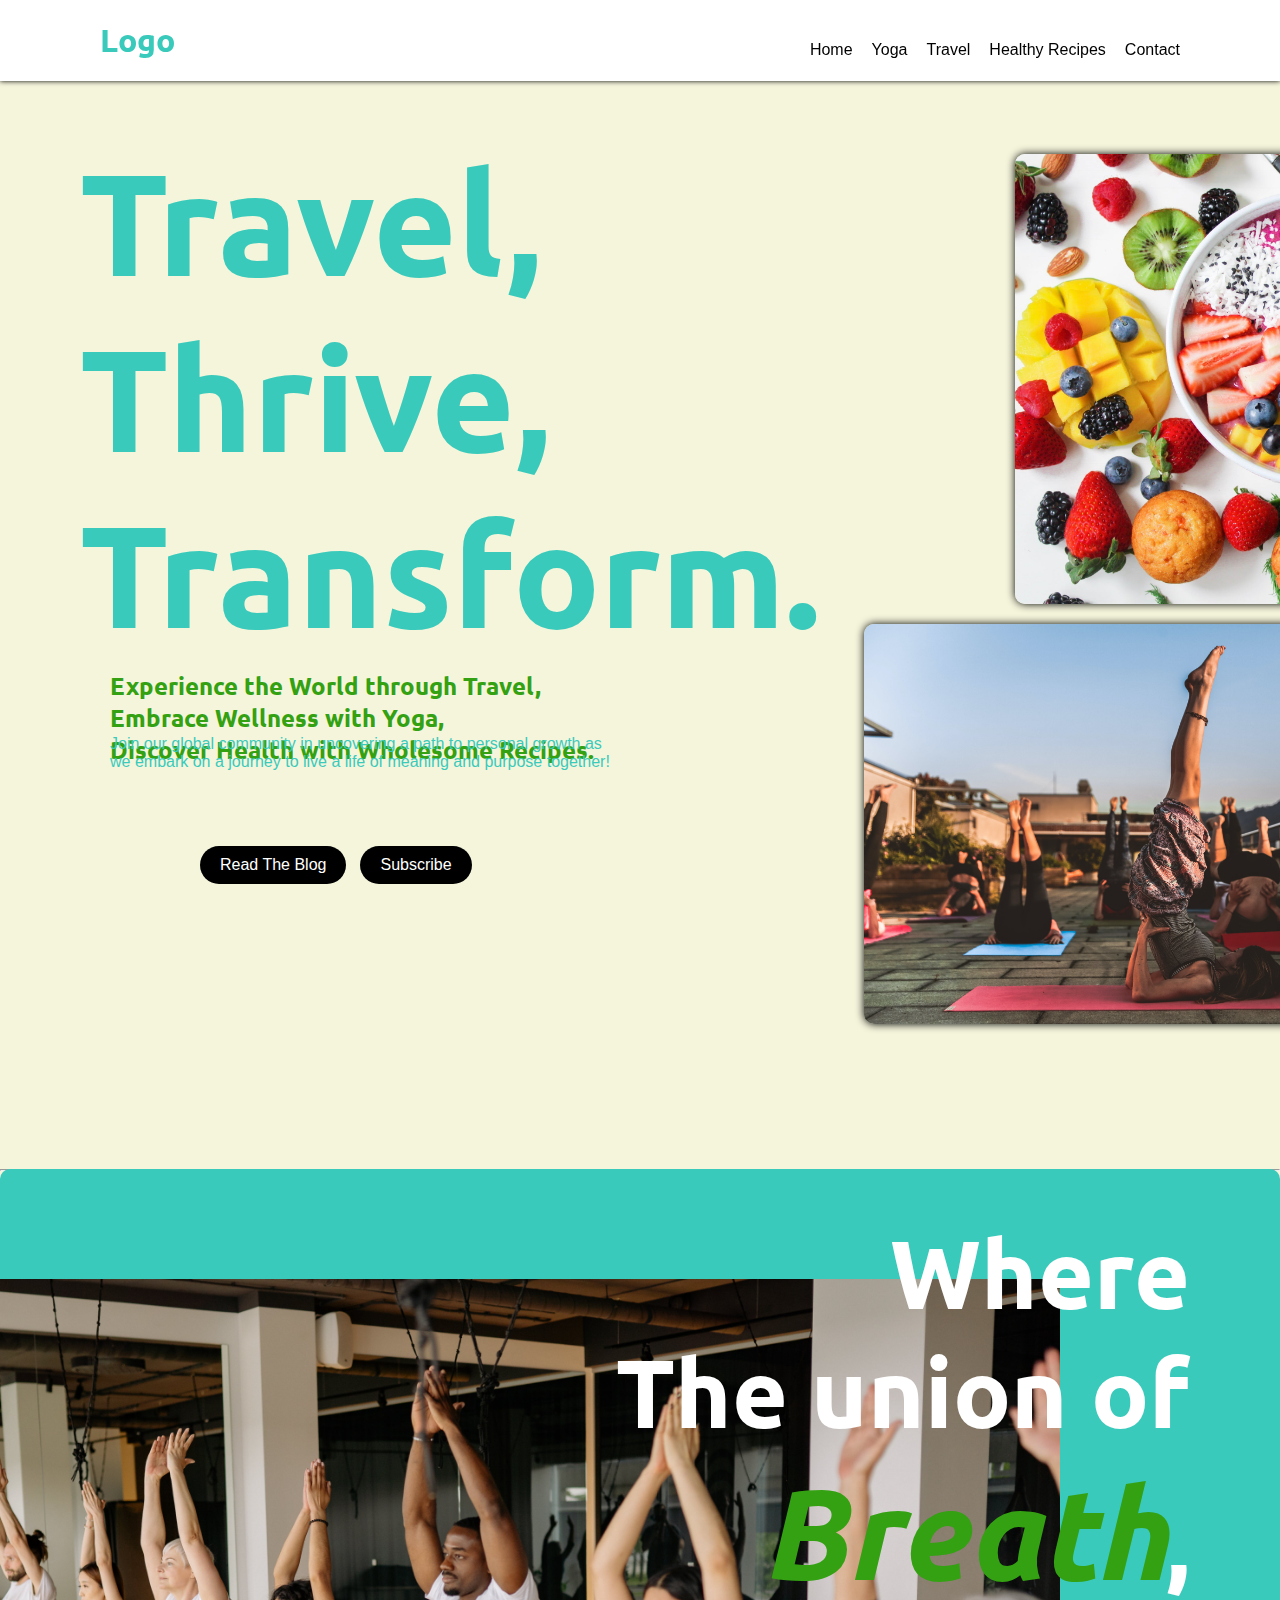
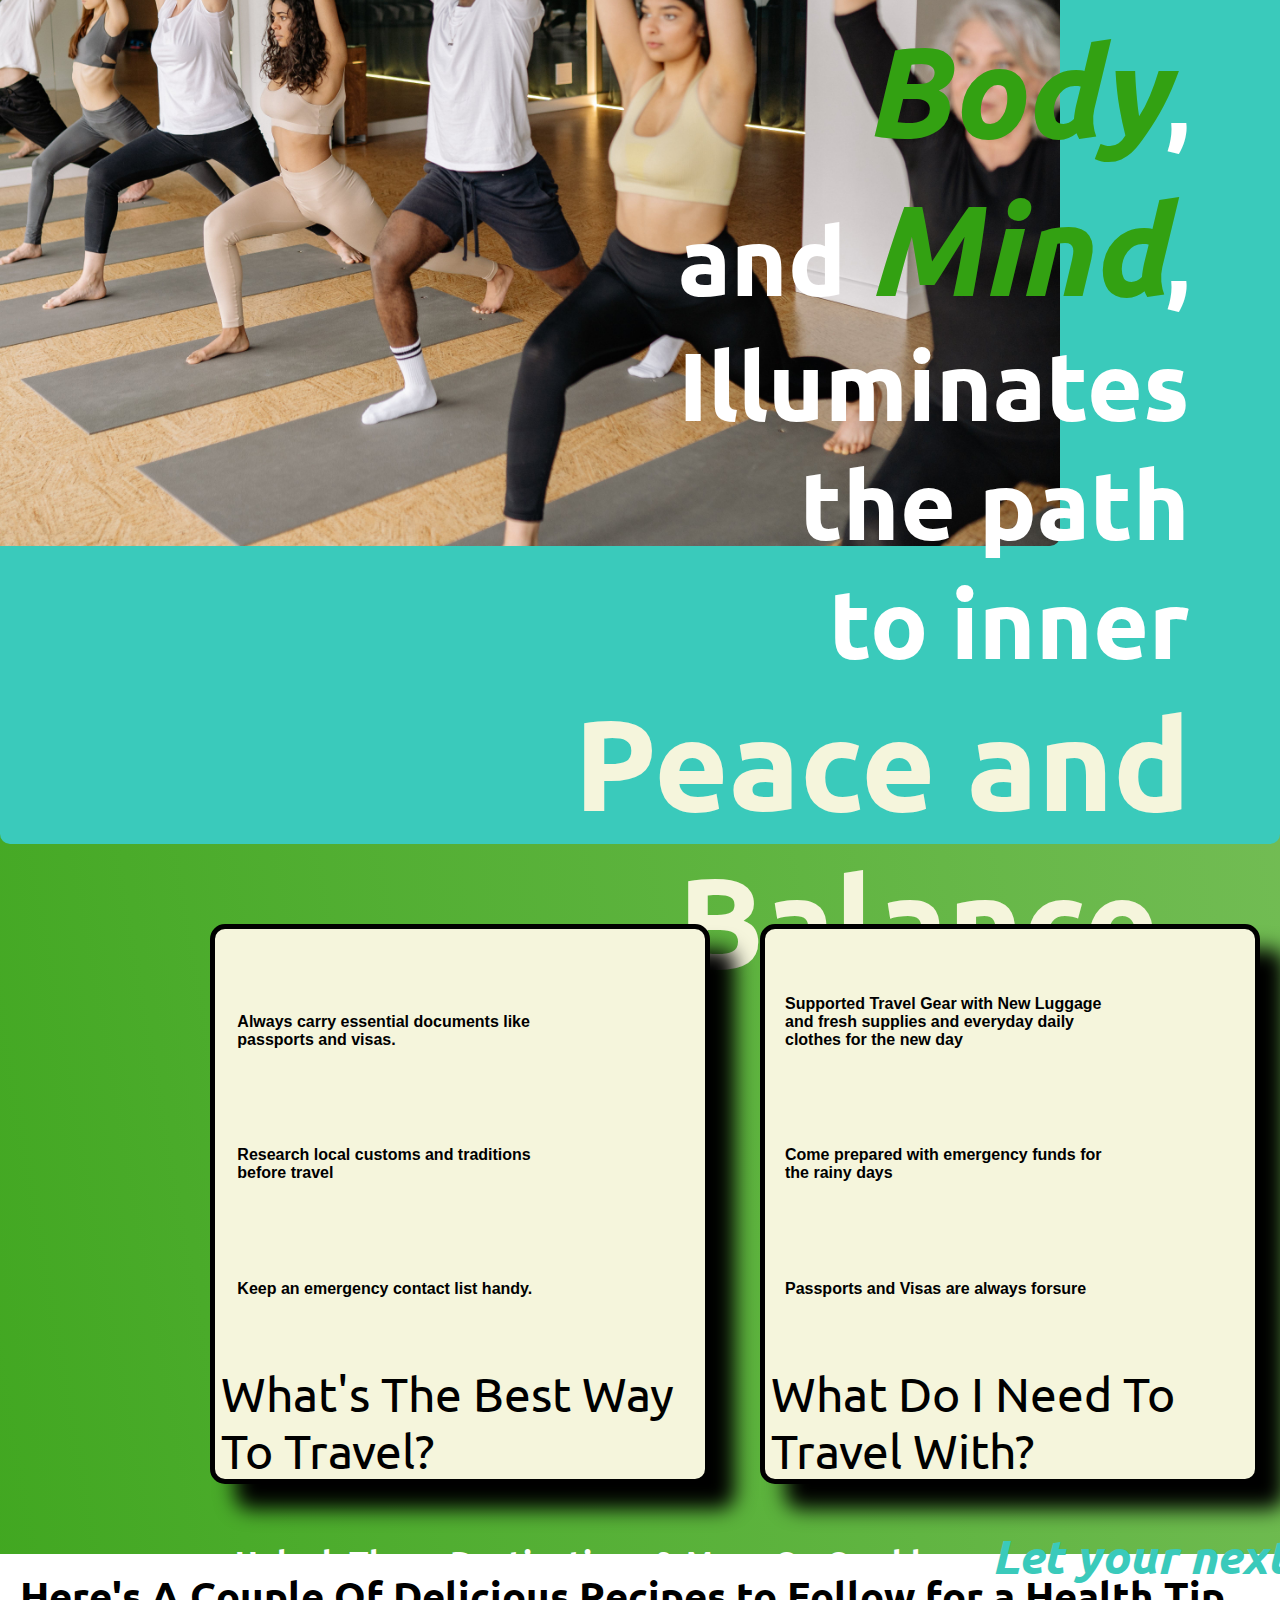
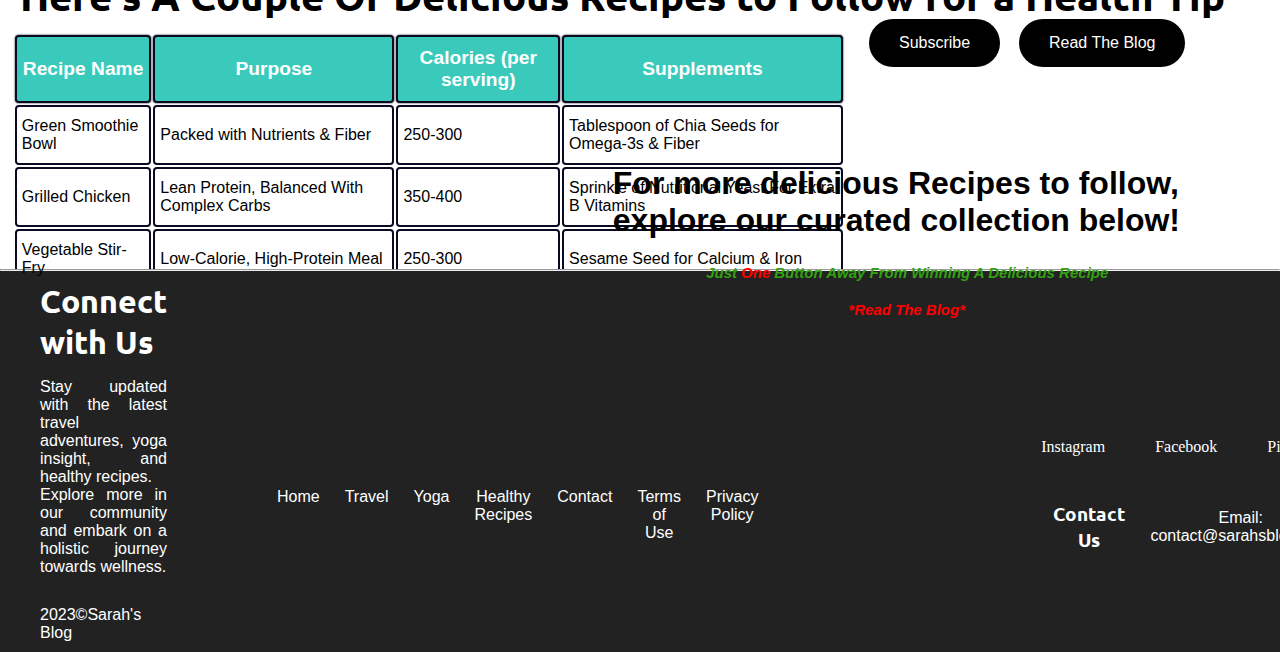
<file: index.html>
<!DOCTYPE html>
<html lang="en">
  <head>
    <meta charset="utf-8" />
    <meta name="viewport" content="width=device-width, initial-scale=1.0" />
    <meta description="design" />
    <title>Sarah's Blog</title>
    <link rel="preconnect" href="https://fonts.googleapis.com" />
    <link rel="preconnect" href="https://fonts.gstatic.com" crossorigin />
    <link
      href="https://fonts.googleapis.com/css2?family=Open+Sans&family=Ubuntu:wght@700&display=swap"
      rel="stylesheet"
      />
    </head>
    <link rel="stylesheet" href="style.css" />
    <link rel="stylesheet" href="menu.css">
    <body>
    <!--Begin Navigation-->
    <header class="header">
      <div class="nav-logo">
        <a href="#" class="logo">Logo</a>
      </div>
      <div class="menu-wrap">
      <input type="checkbox" class="toggler" />
      <div class="hamburger"><div></div></div>
        <div id="menu">
            <div class="nav-link">
                  <a href="#home" class="primary">Home</a>
                  <a href="#yoga" class="secondary">Yoga</a>
                  <a href="#travel" class="primary">Travel</a>
                  <a href="#healthy" class="secondary">Healthy Recipes</a>
                  <a href="#contact" class="primary">Contact</a>
            </div>
          </div>
        </div>
      </div> 
      </div> 
     </header>
    <!--End Navigation-->

    <!--Begin Main-->
    <main id="main-header">
      <div class="hero" id="home">
        <h1 class="hero-h1">
          Travel,<br />
          Thrive,<br />
          Transform.
        </h1>
        <h3 class="hero-h3">
          Experience the World through Travel,<br />
          Embrace Wellness with Yoga,<br />
          Discover Health with Wholesome Recipes.
        </h3>
        <p class="hero-disc">
          Join our global community in uncovering a path to personal growth as
          <br />
          we embark on a journey to live a life of meaning and purpose together!
        </p>
        <button type="submit" value="Read The Blog" class="blog-btn hero-btn">
          Read The Blog
        </button>
        <button type="submit" value="Subscribe" class="sub-btn hero-btn">
          Subscribe
        </button>
      </div>
      <!--Begin Hero Images-->
      <div class="img-section">
        <img
          src="/media/food1.jpg"
          width="25%"
          title="Healthy Food Lifestyle"
          class="food1"
          id="hero-img"
        />

        <img
          src="/media/travel2.jpg"
          width="25%"
          title="Traveling Lifestyle"
          class="travel2"
          id="hero-img"
        />

        <img
          src="/media/yoga1.jpg"
          width="25%"
          title="Yoga Lifestyle"
          class="yoga1"
          id="hero-img"
        />
      </div>
    </main>
    <!--End Hero Images-->
    <hr />
    <!--Begin Yoga Section -->
    <section class="yoga-section">
      <div class="yoga-container">
        <img
          src="/media/yoga-2.jpg"
          title="Yoga Lifestyle"
          class="yoga-img"
          id="yoga"
        />
        <h2 class="h2-1">
          Where<br />
          The union of <br />
          <span><em>Breath</em></span
          >,<br />
          <span><em>Body</em></span
          >,<br />
          and <span><em>Mind</em></span
          >,<br />
          Illuminates<br />
          the path <br />
          to inner <br /><span class="peace">Peace and Balance.</span><br />
        </h2>
      </div>
    </section>
    <!--End Yoga Section 1-->

    <!--Begin Travel Section -->
    <section class="travel-section" id="travel">
      <article class="travel-art-label">
        <div class="flex">
          <h2 class="h2-trav">What's The Best Way To Travel?</h2>
          <ul class="travel-way">
            <li class="travel-supply">
              Always carry essential documents like passports and visas.
            </li>
            <li class="travel-supply">
              Research local customs and traditions before travel
            </li>
            <li class="travel-supply">Keep an emergency contact list handy.</li>
          </ul>
        </div>
      </article>

      <article class="travel-art-label">
        <div class="flex">
          <h2 class="h2-trav">What Do I Need To Travel With?</h2>
          <ul class="travel-with">
            <li class="travel-need">
              Supported Travel Gear with New Luggage and fresh supplies and
              everyday daily clothes for the new day
            </li>
            <li class="travel-need">
              Come prepared with emergency funds for the rainy days
            </li>
            <li class="travel-need">Passports and Visas are always forsure</li>
          </ul>
        </div>
      </article>

      <article class="travel-art-label">
        <div class="flex">
          <h2 class="h2-trav places">Where Should I Travel To Next?</h2>
          <ul class="list">
            <li class="travel-list">
              <span class="trav-country">Paris, France;</span>
              <p class="list-p">
                Romantic streets, iconic museums, and exquisite cuisine, an
                unforgettable story unfolds
              </p>
            </li>
            <li class="travel-list">
              <span class="trav-country">Tokyo, Japan;</span>
              <p class="list-p">
                Ancient traditions meet futuristic marvels, amidst a gastronomic
                journey and a tapestry of diverse cultures, all within a city
                pulsating with vibrant energy.
              </p>
            </li>
            <li class="travel-list">
              <span class="travel-country">Machu Picchu, Peru;</span>
              <p class="list-p">
                Ancient wonders amid stunning mountains, merging history,
                breathtaking landscapes, and vibrant Peruvian culture.
              </p>
            </li>
          </ul>
          <h3 class="h3-travel">
            Unlock These Destinations & More On Our blog
            <span class="travel-span"
              >Let your next travel story begin here!</span
            >
          </h3>
          <button
            type="submit"
            value="Read The Blog"
            class="travel-mit blog-btn hero-btn"
          >
            Read The Blog
          </button>
          <button
            type="submit"
            value="Subscribe"
            class="travel-scribe sub-btn hero-btn"
          >
            Subscribe
          </button>
        </div>
      </article>
    </section>
    <!--End Travel Section -->

    <!--Begin Healthy Food Section -->
    <section class="healthy-recipes" id="healthy">
      <h2 id="healthy-h2">
        Here's A Couple Of Delicious Recipes to Follow for a Health Tip
      </h2>
      <table>
        <tr>
          <th class="table-head">Recipe Name</th>
          <th class="table-head">Purpose</th>
          <th class="table-head">Calories (per serving)</th>
          <th class="table-head">Supplements</th>
        </tr>

        <tr>
          <td class="table-data">Green Smoothie Bowl</td>
          <td class="table-data">Packed with Nutrients & Fiber</td>
          <td class="table-data">250-300</td>
          <td class="table-data">
            Tablespoon of Chia Seeds for Omega-3s & Fiber
          </td>
        </tr>

        <tr>
          <td class="table-data">Grilled Chicken</td>
          <td class="table-data">Lean Protein, Balanced With Complex Carbs</td>
          <td class="table-data">350-400</td>
          <td class="table-data">
            Sprinkle of Nutritional Yeast For Extra B Vitamins
          </td>
        </tr>

        <tr>
          <td class="table-data">Vegetable Stir-Fry</td>
          <td class="table-data">Low-Calorie, High-Protein Meal</td>
          <td class="table-data">250-300</td>
          <td class="table-data">Sesame Seed for Calcium & Iron</td>
        </tr>

        <tr>
          <td class="table-data">Yogurt Parfait</td>
          <td class="table-data">Protein-Rich, Antioxidants from Berries</td>
          <td class="table-data">200-250</td>
          <td class="table-data">Teaspoon of Flaxseeds for Omega-3s</td>
        </tr>

        <tr>
          <td class="table-data">Oatmeal With Fruit</td>
          <td class="table-data">Fiber-Rich Breakfast, Essential Nutrients</td>
          <td class="table-data">250-300</td>
          <td class="table-data">
            Dollop of Almond Butter For Healthy Fats & Protein
          </td>
        </tr>
      </table>
      <h3 id="healthy-h3">
        For more delicious Recipes to follow, <br />
        explore our curated collection below!
      </h3>
      <h4 id="healthy-h4">Just  <span class="one"> One</span> Button Away From Winning A Delicious Recipe <span class="read"><br>*Read The Blog*</span></h4>
      <button
        type="submit"
        value="Read The Blog"
        class="recipe-mit blog-btn hero-btn"
      >
        Read The Blog
      </button>
      <button
        type="submit"
        value="Subscribe"
        class="recipe-scribe sub-btn hero-btn"
      >
        Subscribe
      </button>
    </section>
    <!--End Healthy Food Section -->
    <!--End Main Sections-->
    <hr/>
    <!--Begin Footer-->
    <footer id="footer-">
      <div class="site-footer">
        <div class="footer-menu">
          <div class="float">
            <h2 class="footer-h2">Connect with Us</h2>
            <p class="footer-p">
              Stay updated with the latest travel adventures, yoga insight, and
              healthy recipes. <br />
              Explore more in our community and embark on a holistic journey
              towards wellness.
            </p>
            <div class="copyright">2023&copy;Sarah's Blog</div>
          </div>
          <div class="anchor-foot">
            <a href="#" class="foot">Home</a>
            <a href="#travel" class="foot">Travel</a>
            <a href="#yoga" class="foot">Yoga</a>
            <a href="#healthy" class="foot">Healthy Recipes</a>
            <a href="#contact" class="foot">Contact</a></li>
            <a href="#" class="foot">Terms of Use</a>
            <a href="#" class="foot">Privacy Policy</a>
          </div>

          <div class="footer-contact">
            <h4 class="footer-h4">Contact Us</h4>
            <p class="footer-p">Email: contact@sarahsblog.com</p>
          </div>

          <div class="footer-social">
          <a href="#" class="social-icon">Instagram</a>
          <a href="#" class="social-icon">Facebook</a>
          <a href="#" class="social-icon">Pinterest</a>
          </div>
      </div>
    </footer>
    <!--End Footer-->
  </body>
</html>
</file>
<file: style.css>
* { 
    margin: 0;
    padding: 0;
    box-sizing: border-box; 
} 

:root {
    --primary-color: #33a112;
    --secondary-color:  #3acabb;
    --complementary-color: #fff;
}

body { 
    min-height: 100vh;
    max-width: 2060px;
    overflow: scroll;
} 

.header { 
    position: fixed; 
    top: 0;
    left: 0;
    width: 100%; 
    padding: 20px 100px;
    background-color: white; 
    display: flex; 
    justify-content: space-between; 
    align-items: center; 
    z-index: 100; 
    box-shadow: 0px 0px 5px 0px; 

}

.logo { 
    font-size: 2rem; 
    color: var(--secondary-color);
    text-decoration: none; 
    font-weight: 600; 
    font-family: 'Ubuntu', sans-serif;
} 

.toggler {
    opacity: 0;
}

.nav-link a { 
    position: relative; 
    font-size: 16px; 
    color: #000; 
    text-decoration: none; 
    font-weight: 250px; 
    margin-left: 15px; 
    font-family: 'Open-Sans', sans-serif;
} 

.nav-link a::before { 
    content: ''; 
    position: absolute; 
    top: 100%;
    left: 0; 
    width: 0; 
    height: 2px; 
    background-color: var(--primary-color);
    transition: .3s;
 }

 .nav-link a:hover { 
    color: var(--secondary-color); 
 }

 .nav-link a:hover::before { 
    width: 100%;
 } 
 
 main#main-header { 
    margin-top: 5px;
    margin-bottom: -775px;
    padding: 10px 100px;
    text-align: justify;
    background-color: beige;
 } 

div.hero {
    margin-left: 60px;
    width: 100%;
}

 .hero h1 { 
    font-size: 9rem; 
    color: var(--secondary-color); 
    font-weight: 600; 
    font-family: 'Ubuntu', sans-serif; 
 }

 .hero h3 { 
    font-size: 1.5rem; 
    color: var(--primary-color); 
    font-weight: 600; 
    font-family: 'Ubuntu', sans-serif; 
    margin-top: 7px;
    margin-left: 30px;
 }

 .hero-h1, .hero-h3 { 
    position: relative;
    top: 120px;
    left: -80px;
    text-align: justify;
 }

img#hero-img { 
    width: 600px; 
    height: 100%; 
    object-fit: cover; 
    border-radius: 10px;
    display: block;
    box-shadow: 0px 0px 8px 0px;
    margin-left: 215px; 
} 

.hero-disc {
    position: absolute;
    top: 735px;
    left: 110px;
    font-family: 'Open-Sans', sans-serif;
    font-size: medium;
    color: var(--secondary-color);
}

.food1 {
    width: 520px;
    position: relative;
    top: -530px;
    left: 700px;
    z-index: 3;
}

.travel2 {
    width: 550px;
    position: relative;
    top: -540px;
    left: 1110px;
    z-index: 2;
}

.yoga1 {
    width: 600px;
    position: relative;
    top: -910px;
    left: 549px;
    z-index: 1;
}

.hero-btn {
    position: relative;
    top: 200px;
    left: 30px; 
    margin-left: 10px;
    padding: 10px 20px;
    font-size: 1rem;
    border: none;
    cursor: pointer;
    border-radius: 25px;
    font-family: 'Open-Sans', sans-serif;
    transition: .3s ease-in-out;
    z-index: 1;
}

.blog-btn {
    background-color: #000;
    color: #fff;
}

.blog-btn:hover {
    background-color: var(--secondary-color);
    color: #fff;
    box-shadow: 0 0 5px 0 var(--secondary-color);
}

.sub-btn {
    background-color: #000;
    color: #fff;
}

.sub-btn:hover {
    background-color: var(--primary-color);
    color: #fff;
    box-shadow: 0 0 5px 0 var(--primary-color);
}

hr {
    background-color: #fff;
}

section.yoga-section {
    height: 1275px;
    margin-top: -2px ;
    padding: 10px 100px 10px;
    background-color: var(--secondary-color);
    position: relative;
    text-align: center;  
    border-radius: 10px;
}

div.yoga-container {
    position: relative;
    top: -600px;
    left: -40px;
}

.yoga-img {
    width: 1300px;
    position: relative;
    top: 700px;
    left: -300px;
    border-radius: 10px;
}

.h2-1 {
    font-size: 6rem;
    color: var(--complementary-color);
    font-weight: 600;
    font-family: 'Ubuntu', sans-serif;
    text-align: right;
    position: relative;
    left: 50px;
    top: -235px;
}

.h2-1 span{
    color: var(--primary-color);
    font-size: 8rem;
}

span.peace {
    color: beige;
    font-size: 8rem;
}

section.travel-section {
    width: 100%;
    height: 90vh;
    margin-top: -100px;
    background: linear-gradient(80deg, var(--primary-color), beige);
    background-size: 400% 400%;
    animation: gradient 8s ease-in-out infinite;
    display: grid;
    grid-template-columns: repeat(4, 1fr);
    gap: 50px;
}

@keyframes gradient {
    0% {
        background-position: 0% 50%;
    }

    50% {
        background-position: 100% 65%;
    }
}

article.travel-art-label {
    height: 560px;
    width: 500px;
    border: 5px solid black;
    display: inline-block;
    position: relative;
    top: 180px;
    left: 210px;
    border-radius: 15px;
    box-shadow: 25px 25px 20px 0;
    background-color: beige;
    font-family: 'open-sans', sans-serif;
}

.flex {
    width: 500px;
    height: 100%;
    display: flex;
    flex-direction: column-reverse;
    justify-content: flex-start;
    align-items: center; 
}

.h2-trav {
    font-size: 3rem;
    font-family: 'Ubuntu', sans-serif;
    font-weight: 400;
    margin-left: 6px;
} 

h2.places {
    margin-right: 125px;
}

ul li {
    width: 75%;
    margin-bottom: 20px;
    margin-top: 30px;
    padding: 25px 20px;
    list-style-type: none;
    font-family: 'Open-Sans', sans-serif;
    font-size: 1rem;
    font-weight: 700;
}

.travel-with, .travel-way {
    margin-top: 5px;
    margin-bottom: 22.5px;
}

.travel-need, .travel-supply {
    margin-top: 47.5px;
}

.list {
    margin-bottom: 45px;
}

li.travel-list {
    margin-top: 25px;
    margin-bottom: -25px;
}

.list-p {
    font-size:  16px;
    font-style: italic;
}

h3.h3-travel {
    width: 1700px;
    position: relative;
    top: 650px;
    left: -480px;
    font-size: 2rem;
    font-family: 'Ubuntu', sans-serif;
    font-weight: 800;
    color: #fff;
} 

.travel-span {
    font-style: italic;
    font-size: 3rem;
    margin-left: 25px;
    color: var(--secondary-color);
}

button.travel-mit, .travel-scribe {
    position: absolute;
    top: 690px;
    left: -396px;
    width: 80px 160px;
    padding: 15px 30px;
}

button.travel-mit {
    margin-left: 100px;    
}

button.travel-scribe {
    margin-left: -50px;
}

section.healthy-recipes {
    width: 100%;
    height: 35vh;
}

table {
    margin-top: 2%;
    margin-left: 1%;
    width: 65%;
    font-family: 'open-sans',sans-serif;
}

h2#healthy-h2 {
    font-family: 'Ubuntu', sans-serif;
    font-size: 2.5em;
    position: relative;
    top: 15px;
    left: 20px
}

.table-head, .table-data {
    border:  2px solid #0a0a23;
    padding: 10px 5px;
    border-radius: 4px;
}

.table-head {
    background-color: var(--secondary-color);
    color: #fff;
    font-weight: 700;
    font-size: 1.2em;
    box-shadow: 0 0 2px 0 black;
}

td.table-data {
    background-color: #fff;
}

h3#healthy-h3 {
    display: flex;
    justify-content: flex-end;
    margin-right:  100px;
    margin-top: -250px;
    font-family: 'open-sans', sans-serif;
    font-size: 2rem;
}

#healthy-h4 {
    display: flex;
    justify-content: flex-end;
    font-family: 'open-sans', sans-serif;
    font-size: 15px;
    font-style: italic;
    position: relative;
    left: -55px;
    top: 25px;
    color: var(--primary-color);
}

span.one {
    padding: 0 4px;
    font-size: 15px;
    color: red;
}

span.read {
    position: relative;
    left: -260px;
    top: 20px;
    color: red;
}

button.recipe-mit, .recipe-scribe {
   position: relative;
   left: 1530px;
   top: 70px;
}

.footer-menu,.site-footer {
    background-color: #222;
    color: #fff;
    padding: 5px 20px;
    display: flex;
    justify-content: space-around;
    align-items: center;
    text-align: center;
    width: 100%;
}

.copyright {
    position: relative;
    top: 30px;
    font-size: 1rem;
    font-family: 'open-sans',sans-serif;
}


.anchor-foot {
    display: flex;
    justify-content: center;
    width: 1400px;
    position: relative;
    top: 53px;
    left: 95px;
    font-family: 'open-sans', sans-serif;
}

.foot {
    padding: 10px;
    text-decoration: none;
    color: #fff;
    margin-left: 5px;
}

.float {
    width: 60%;
    margin-bottom: 30px;
    display: flex;
    flex-direction: column;
    text-align: justify;
}

.footer-h2 {
    margin-bottom: 15px;
    font-size: 2rem;
    font-family: 'Ubuntu',sans-serif;
}

.footer-p {
    font-size: 1rem;
    font-family: 'open-sans', sans-serif;
}

.footer-h4 {
    font-size: 1.2em;
    padding-right: 25px;
    text-align: center;
}

.footer-social {
    display: flex;
    flex-direction: row;
}

.social-icon {
    padding: 25px;
    color: #fff;
    text-decoration: none;
    position: relative;
    top: -15px;
    left: 25px;
}

.footer-contact {
    display: flex;
    justify-content: center;
    align-items: center;
    width: 800px;
    padding: 0px 20px;
    position: relative;
    top: 65px;
    right: -360px;
    font-family: 'Ubuntu',sans-serif;
}
</file>
<file: menu.css>
@media  (max-width: 834px) {
    .header, #main-header, section, #footer {
        display: flex;
        min-width: 834px;
        flex-direction: column;
        justify-content: space-between;
    }

    .header {
        padding: 20px 0;
    }

    .nav-link a {
        top: 10px;
    }

    .menu-wrap {
        position: fixed;
        top: 0;
        left: 0;
        z-index: 1;
    }
    
    .menu-wrap .toggler {
        position: absolute;
        top: 0;
        left: 0;
        z-index: 0;
        cursor: pointer;
        width: 50px;
        height: 50px;
        opacity: 1;
        align-items: center;
    }
    
    .nav-link .hamburger {
        position: absolute;
        top: 0;
        left: 0;
        z-index: 1;
        width: 60px;
        height: 60px;
        padding: 1rem;
        background-color: #fff;
        display: flex;
        align-items: center;
        justify-content: center;       
    }

    .menu-wrap .hamburger > div {
        position: relative;
        width: 100%;
        height: 2px;
        background-color: #fff;
        display: flex;
        align-items: center;
        justify-content: center;
        transition: all 0.4s ease;
    }

    .hero h1 {
        font-size: 6rem;
        text-align: center;
        left: -50px;
    }

    .hero h3 {
        font-size: 1.7em;
        text-align: center;
        top: 135px;
        left: -65px;
    }
    #hero-img  {
        display: grid;
        grid-template-columns: 1fr 2fr 3fr;
    }

.hero-btn {
    top: 180px;
    left: 75px;
    padding: 15px 40px;
}

.hero-disc {
    font-size: 1em;
    color: #000;
    font-weight: 600;
    text-align: center;
    left: 150px;
    top: 725px;

}

}
</file>
